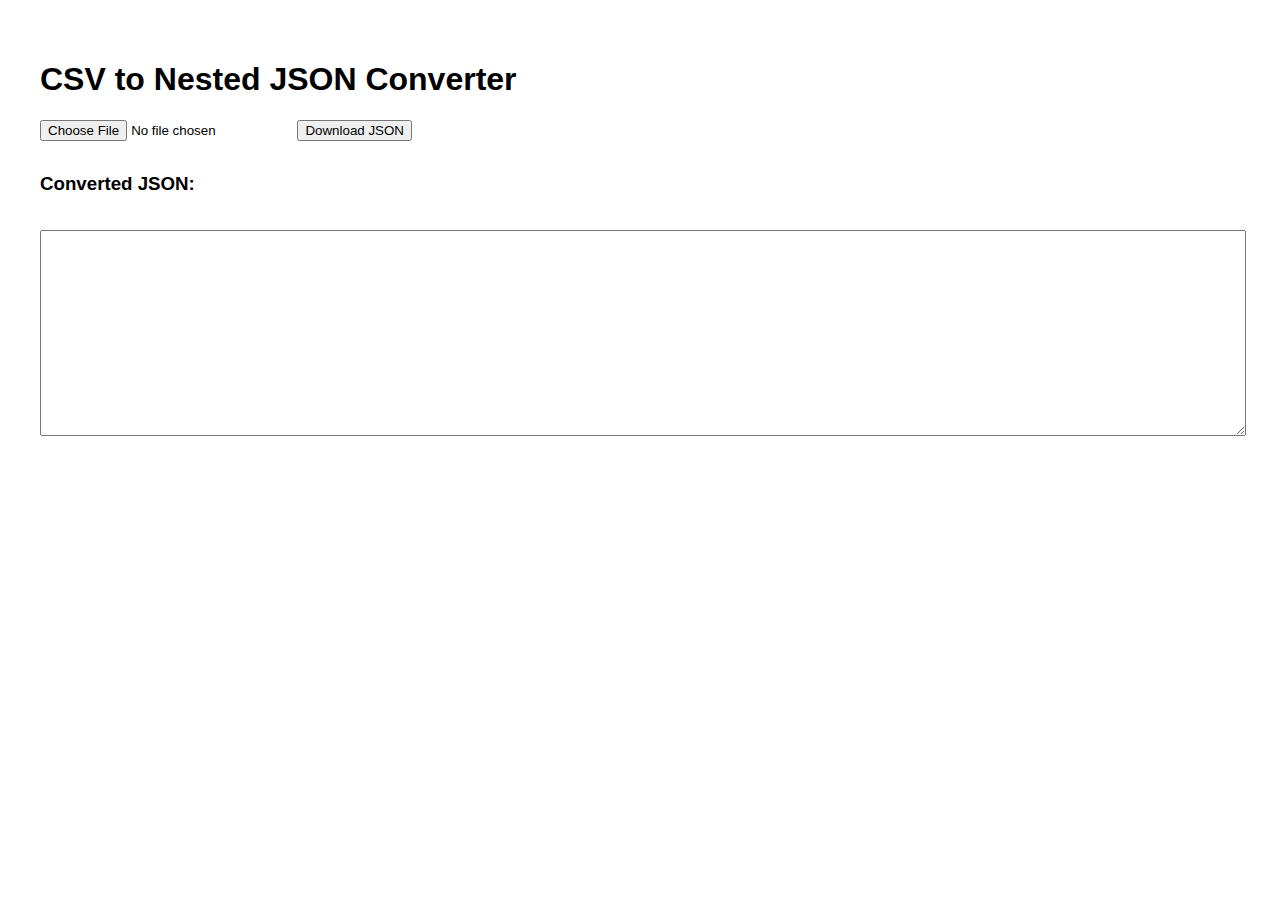
<file: json_converter.html>
<!DOCTYPE html>
<html lang="en">

<head>
    <meta charset="UTF-8">
    <meta name="viewport" content="width=device-width, initial-scale=1.0">
    <title>CSV to Nested JSON Converter</title>
    <style>
        body {
            font-family: sans-serif;
            padding: 2rem;
        }

        textarea {
            width: 100%;
            height: 200px;
            margin-top: 1rem;
        }

        .output-container {
            margin-top: 2rem;
        }
    </style>
</head>

<body>
    <h1>CSV to Nested JSON Converter</h1>
    <input type="file" id="csvFile" accept=".csv" />
    <button onclick="downloadJSON()">Download JSON</button>

    <div class="output-container">
        <h3>Converted JSON:</h3>
        <textarea id="jsonOutput" readonly></textarea>
    </div>

    <script>
        document.getElementById('csvFile').addEventListener('change', function (e) {
            const reader = new FileReader();
            reader.onload = function () {
                const rows = reader.result.trim().split("\n");
                const headers = rows[0].split(",");

                const data = rows.slice(1).map(row => {
                    const values = row.split(",");
                    const obj = {};

                    values.forEach((val, i) => {
                        const key = headers[i].trim();
                        obj[key] = val.trim();
                    });

                    return {
                        joining_date: obj.joining_date,
                        discord_name: obj.discord_name,
                        discord_id: obj.discord_id,
                        social_club_id: obj.social_club_id,
                        joined: obj.joined === "true",

                        kicked: {
                            kicked_date: obj.kicked_date || null,
                            banned_reason: obj.kicked_reason || null
                        },

                        banned: {
                            banned_date: obj.banned_date || null,
                            banned_reason: obj.banned_reason || null
                        },

                        warnings: [
                            ...(obj.warning_1_date ? [{
                                warning_date: obj.warning_1_date,
                                warning_type: obj.warning_1_type
                            }] : []),
                            ...(obj.warning_2_date ? [{
                                warning_date: obj.warning_2_date,
                                warning_type: obj.warning_2_type
                            }] : []),
                            ...(obj.warning_3_date ? [{
                                warning_date: obj.warning_3_date,
                                warning_type: obj.warning_3_type
                            }] : [])
                        ]
                    };
                });

                const jsonString = JSON.stringify(data, null, 2);
                document.getElementById('jsonOutput').value = jsonString;
            };
            reader.readAsText(e.target.files[0]);
        });

        function downloadJSON() {
            const blob = new Blob([document.getElementById('jsonOutput').value], { type: 'application/json' });
            const link = document.createElement('a');
            link.href = URL.createObjectURL(blob);
            link.download = 'converted.json';
            link.click();
        }
    </script>
</body>

</html>
</file>
